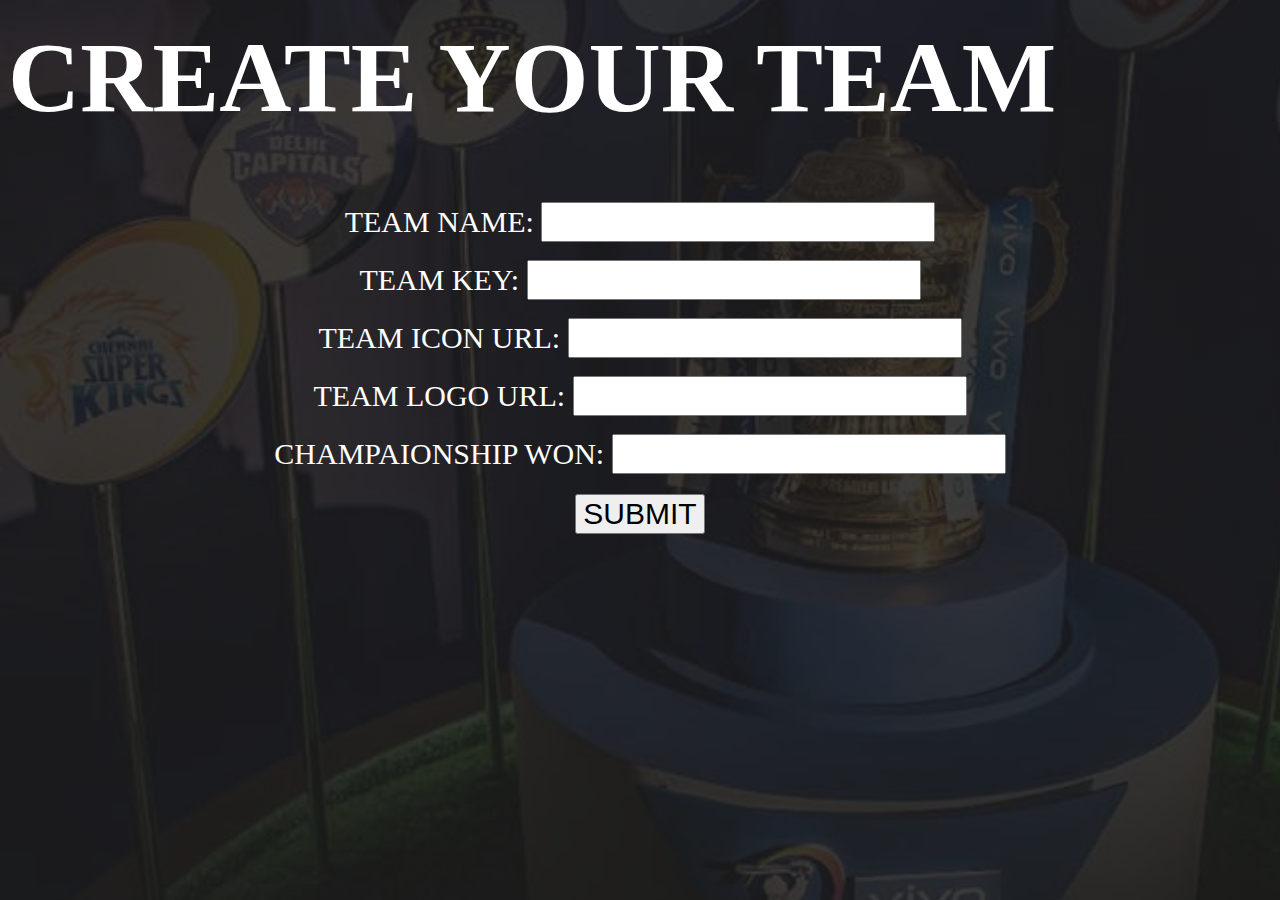
<file: creatTeam.html>
<!DOCTYPE html>
<html>

    <head>
      <link rel="stylesheet" href="./creatTeam.css">
      <script src="https://code.jquery.com/jquery-3.6.0.min.js" integrity="sha256-/xUj+3OJU5yExlq6GSYGSHk7tPXikynS7ogEvDej/m4=" crossorigin="anonymous"></script>
      <script src="creatTeam.js"></script>
    </head>

    <body>
      <h1 id="page-title">
          CREATE YOUR TEAM
      </h1>
      <form id="team-form">
       <span class="key"> TEAM NAME: </span><input id="tm" class="input-tags" type = "text" name = "first_name" />
        <br><br>

        <span class="key"> TEAM KEY: </span> <input id="tk" class="input-tags" type = "text" name = "last_name" />
        <br><br>

        <span class="key"> TEAM ICON URL: </span> <input id="tUrl" class="input-tags" type = "text" name = "last_name" />

        <br><br>

        <span class="key"> TEAM LOGO URL: </span> <input id="tLogo" class="input-tags" type = "text" name = "last_name" />

        <br><br>

        <span class="key"> CHAMPAIONSHIP WON: </span> <input id="cw" class="input-tags" type = "text" name = "last_name" />
        
       <div>  <a><button id="btn">SUBMIT</button></a></div>
    </form>
    </body>

</html>
</file>
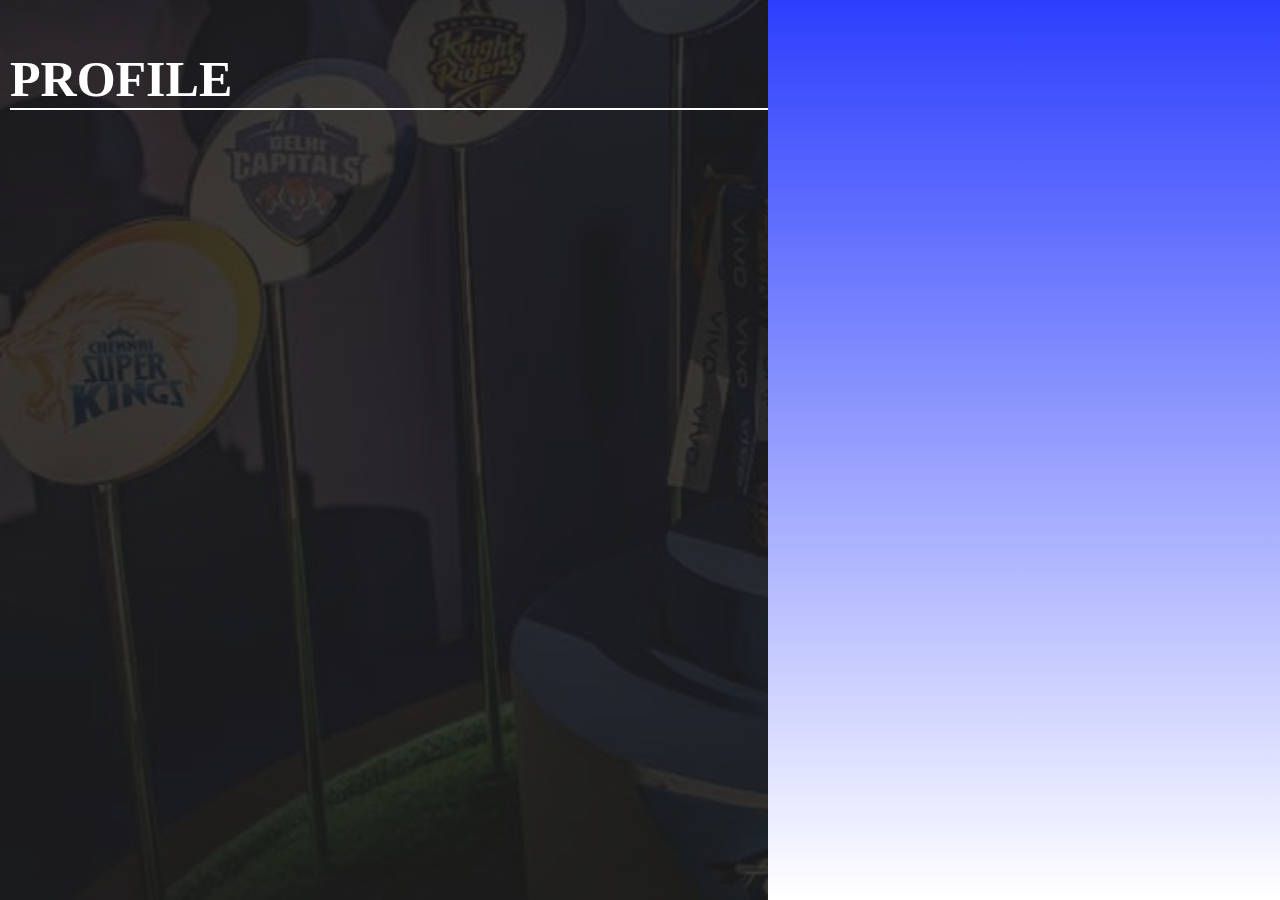
<file: player.html>
<!DOCTYPE html>
<html>
    <head>
       <link rel="stylesheet" href="./team.css">
       <link rel="stylesheet" href="./player.css">
       <link rel="preconnect" href="https://fonts.gstatic.com">
<link href="https://fonts.googleapis.com/css2?family=Fredoka+One&family=Lobster&display=swap" rel="stylesheet">
<script src="https://code.jquery.com/jquery-3.6.0.min.js" integrity="sha256-/xUj+3OJU5yExlq6GSYGSHk7tPXikynS7ogEvDej/m4=" crossorigin="anonymous"></script>
<script src="player.js"></script>
    </head>

    <body>
        <div id="container">
           <div id="profile-info">
             <h3>PROFILE</h3>
             <div id="about-profile">
               <!-- <p>chennai Super kings</p>
                <p>chennai Super kings</p>
                <p>chennai Super kings</p>
                <p>chennai Super kings</p>
                <p>chennai Super kings</p>-->
             </div>
              
           </div>

           <div id="highlight-image">
            <!--<img src="https://sportstar.thehindu.com/cricket/article33872889.ece/ALTERNATES/LANDSCAPE_1200/MS-Dhonijpg"/>-->
            <div id="highlight-name">
               <!-- <h1>M S DHONI</h1>-->
            </div>
           </div>           
        </div>
        
    </body>
</html>
</file>
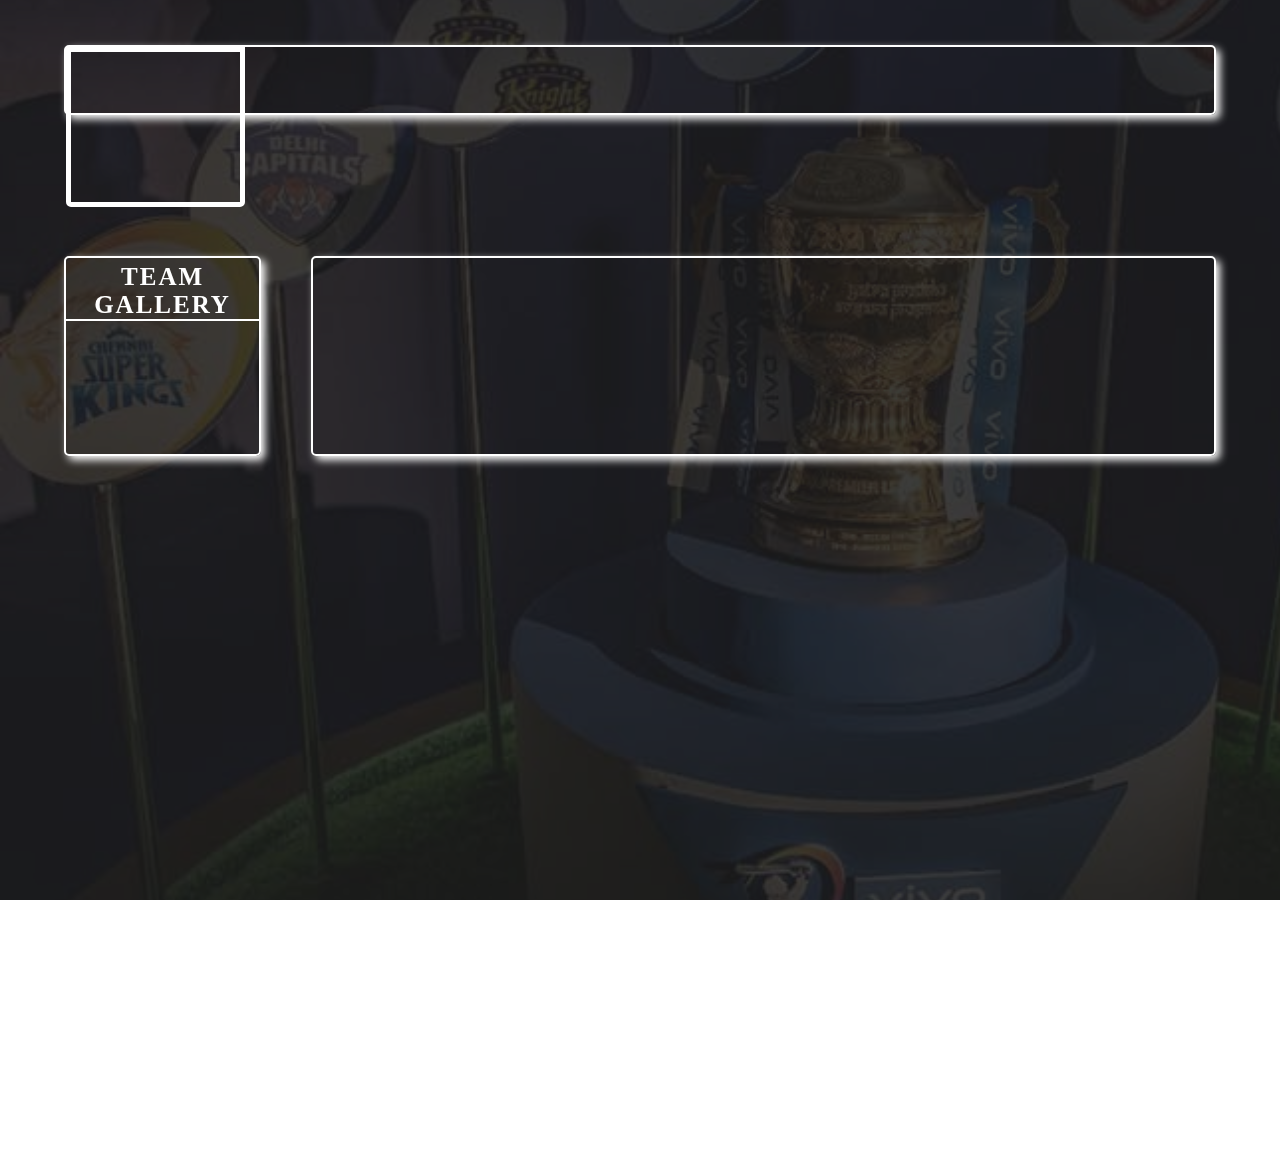
<file: team.html>
<!DOCTYPE html>
<html>
    <head>
        <link rel="stylesheet" href="./team.css">
        <script src="https://code.jquery.com/jquery-3.6.0.min.js" integrity="sha256-/xUj+3OJU5yExlq6GSYGSHk7tPXikynS7ogEvDej/m4=" crossorigin="anonymous"></script>
        <script src="./team.js"></script>
    </head>
    <body>
        <div id="main-container">
            <div id="topbar">
                <div id="team-image-container">
                    <!--<img id="team-image" src="https://encrypted-tbn0.gstatic.com/images?q=tbn:ANd9GcTfM74bQuyVTJYelXKQx2euC7ldag2m1Pi7LQ&usqp=CAU">-->
                </div>

                <div id="team-heading">
                   <!-- <h1 id="title">CHENNAI SUPER KINGS</h1>-->
                </div>
            </div><!--End of topbar-->

            <div id="content-box">

                <div id="about-box">
                  <h3>TEAM GALLERY</h3>
                  <div id="info">

                  </div>
                </div>

                <div id="card-container">

                   <!--<div class="cards">
                    <img class="player-image" src="https://c.ndtvimg.com/2020-10/tr12u6v_ms-dhoni-csk-bcciipl_625x300_26_October_20.jpg?q=60">
                      <a class="player-name">M S Dhoni</a>
                   </div>

                   <div class="cards">
                    <img class="player-image" src="https://c.ndtvimg.com/2020-10/tr12u6v_ms-dhoni-csk-bcciipl_625x300_26_October_20.jpg?q=60">
                      <a class="player-name">M S Dhoni</a>
                   </div>

                   <div class="cards">
                    <img class="player-image" src="https://c.ndtvimg.com/2020-10/tr12u6v_ms-dhoni-csk-bcciipl_625x300_26_October_20.jpg?q=60">
                      <a class="player-name">M S Dhoni</a>
                   </div>

                   <div class="cards">
                    <img class="player-image" src="https://c.ndtvimg.com/2020-10/tr12u6v_ms-dhoni-csk-bcciipl_625x300_26_October_20.jpg?q=60">
                      <a class="player-name">M S Dhoni</a>
                   </div>

                   <div class="cards">
                    <img class="player-image" src="https://c.ndtvimg.com/2020-10/tr12u6v_ms-dhoni-csk-bcciipl_625x300_26_October_20.jpg?q=60">
                      <a class="player-name">M S Dhoni</a>
                   </div>

                   <div class="cards">
                    <img class="player-image" src="https://c.ndtvimg.com/2020-10/tr12u6v_ms-dhoni-csk-bcciipl_625x300_26_October_20.jpg?q=60">
                      <a class="player-name">M S Dhoni</a>
                   </div>

                   <div class="cards">
                    <img class="player-image" src="https://c.ndtvimg.com/2020-10/tr12u6v_ms-dhoni-csk-bcciipl_625x300_26_October_20.jpg?q=60">
                      <a class="player-name">M S Dhoni</a>
                   </div>

                   <div class="cards">
                    <img class="player-image" src="https://c.ndtvimg.com/2020-10/tr12u6v_ms-dhoni-csk-bcciipl_625x300_26_October_20.jpg?q=60">
                      <a class="player-name">M S Dhoni</a>
                   </div>

                   <div class="cards">
                    <img class="player-image" src="https://c.ndtvimg.com/2020-10/tr12u6v_ms-dhoni-csk-bcciipl_625x300_26_October_20.jpg?q=60">
                      <a class="player-name">M S Dhoni</a>
                   </div>

                   <div class="cards">
                    <img class="player-image" src="https://c.ndtvimg.com/2020-10/tr12u6v_ms-dhoni-csk-bcciipl_625x300_26_October_20.jpg?q=60">
                      <a class="player-name">M S Dhoni</a>
                   </div>-->

                   

                   

                </div>

            </div> <!--End of content Box-->
        </div>
    </body>
</html>
</file>
<file: creatTeam.css>
body{
    background-image: url("./coverPic.png");
}

#page-title{
    font-size: 100px;
    color: white;
    margin-top: 20px;
}

#team-form{
    text-align: center;
    color: white;
    
}
.key{
    font-size: 30px;
}
.input-tags{
    font-size: 30px;
}

#btn{
    font-size: 30px;
    margin-top: 20px;
}
</file>
<file: team.css>
body{
    margin: 0;
    background-image: url("./coverPic.png");
    background-attachment: fixed;
}

#main-container{
    height: 100vh;
    
}
#topbar{
    display: flex;
    flex-direction: row;
    
    border: 2px solid white;
    width: 90%;
    position:  fixed;
    left: 5%;
    top: 5%;
    height: 70px;
    box-sizing: border-box;
    border-radius: 5px;
    box-shadow: 4px 4px 8px white;
    background-image: url("./coverPic.png");
    

    
    
}

#team-image-container{
    width: 200px;
    height: 150px;
    margin: 0;
    border: 5px solid white;
    border-bottom-left-radius: 5px;
    border-bottom-right-radius: 5px;
    
}

#team-image{
    width: 100%;
    height: 100%;
    background-color: white;
    
    
    
    
}

#team-heading{
    width: 100%;
    
    text-align: center;
}

#title{
    letter-spacing: 4px;
    margin-left: 5%;
    font-size: 50px;
    margin:0px 0px;
    color: white;
    
}

#content-box{
    display: flex;
    flex-direction: row;
    margin: 20% 5% auto;
    
    
    
}

#about-box{
    height: 200px;
    width: 250px;
    
    border-radius: 5px;
    box-shadow: 4px 4px 8px white;
    border: 2px solid white;
    color: white;
    text-align: center;
    letter-spacing: 2px;
    box-sizing: border-box;
    
    position: sticky;
    top: 40%;
    
    }

    #about-box h3{
        border-bottom: 2px solid white;
        font-size: 25px;
        margin: 5px 0;
    }

    #card-container{
        border: 2px solid white;
        width: 100%;
        margin-left: 50px;
        box-shadow: 4px 4px 8px white;
        border-radius: 5px;
        
        box-sizing: border-box;
        padding: 0px ;
        display: flex;
        flex-direction: row;
        flex-wrap: wrap;
        justify-content: center;

        

    }

   .cards{
       width: 20%;
       height: 200px;
       border: 1px solid white;
       margin: 15px 25px;
       box-sizing: border-box;
      
   }

   .player-image{
       width: 100%;
       height:150px
   }

   .player-name{
       color: white;
       margin-left: 5px;
   }
</file>
<file: player.css>
#player-profile-name{
    
    width: 100%;
    text-align: center;
    color: white;
    font-family: 'Fredoka One', cursive;
    letter-spacing: 5px;
}

#container{
    display: flex;
    flex-direction: row;
}

#profile-info{
    width: 60%;
}

#highlight-image{
    width: 40%;
    height: 100vh;
    background-image: linear-gradient(0deg, rgba(255,255,255,1) 0%, rgba(45,63,253,1) 100%);
}

#highlight-image img{
    width: 100%;
    height: 75vh;
    border-radius: 50%;
}

#highlight-name{
    
    height: 25vh;
    text-align: center;
    
    box-sizing: border-box;
    font-size: 40px;
    
}

#highlight-name h1{
    margin: 0;
}

#profile-info h3{
    color: white;
    font-size: 50px;
    margin-left: 10PX;
    border-bottom: 2px solid white;
}

#about-profile p{
    color: black;
    background-image: linear-gradient(90deg, rgba(0,40,255,1) 0%, rgba(255,255,255,1) 98%);
    margin: 50px 50px;
    padding: 20px 10px;
    border-radius: 10px;
    box-sizing: border-box;
    font-size: 25px;
    font-weight: 700;
    box-shadow: 4px 4px 8px white;
}
</file>
